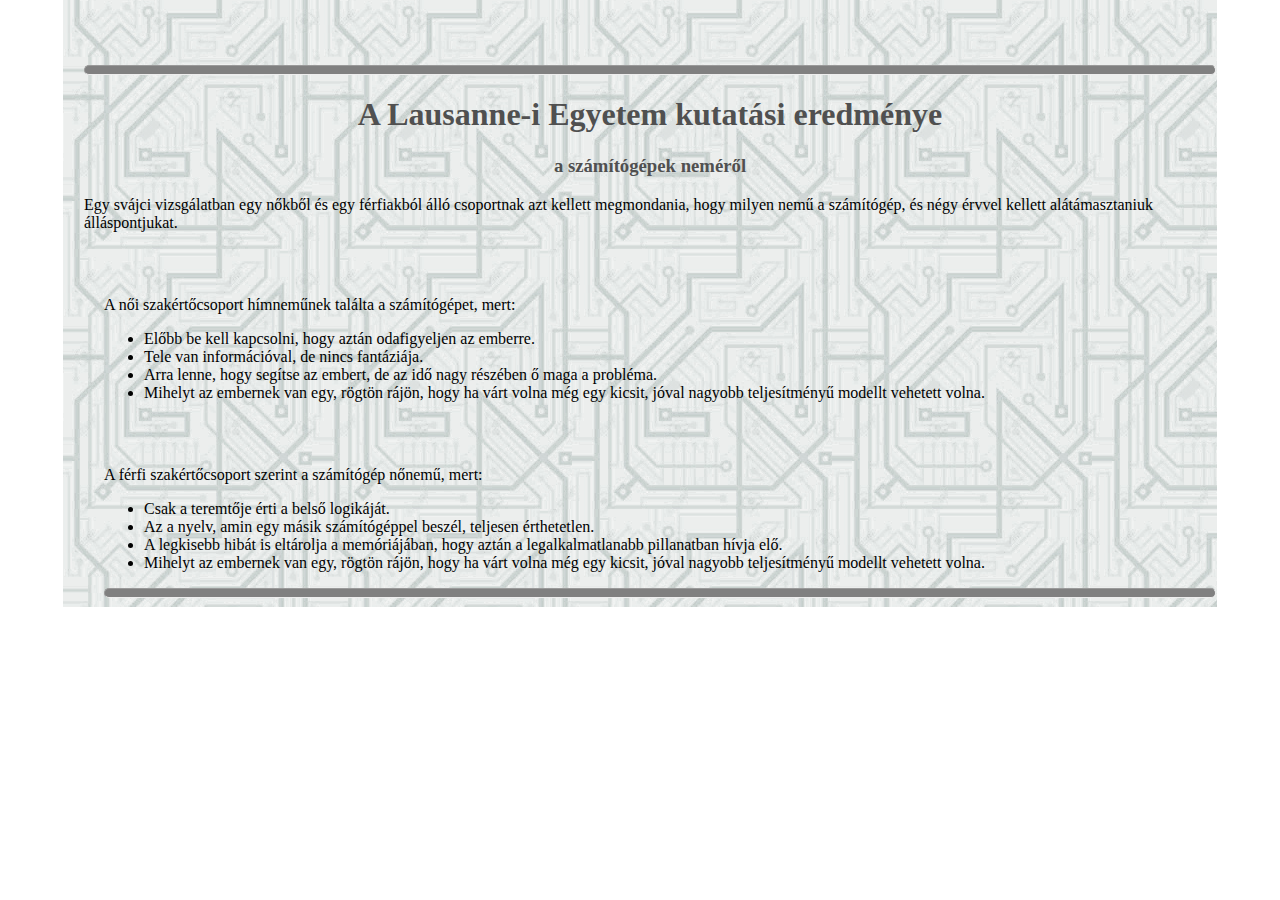
<file: szamitogep neve/index.html>
<!DOCTYPE html>
<html lang="hu">
<html>
<head>
	<meta charset="utf-8" />
	<title>A számítógépek neme</title>
	<meta http-equiv="refresh" content="5" />
	<!-- Belső stíluslap
	<style>
		h1{
			color:green;

		}

	</style> -->
	<!-- Külső stíluslap -->
	<link href="./stilus.css" rel="stylesheet" type="text/css" />
	
</head>
<body>
	<!-- Inline stíluslap
	<h1 style="color:red;">Első fejléc</h1> 
	<h1>Első fejléc</h1>
	<p> Ez egy<span> kiemelt</span> szövegrész.</p> -->
	<!-- Kép elérése  ha egy olyan mappában van, amely abban a mappában van amelyben  az index.html állomány található
	<img src="./virag.jpg" /> -->
	<!--Kép elérése ha egy olyan mappában van, amely abban a mappában van amelyben az inde.html állomány található 
	<img src="./images/virag.jpg" /> -->
	<!-- Kép elérése, ha egy mappában van , amely mappában van amely az index.html állományt tartalmazó mappát tartalmazza 
	< img src="../../virag.jpg" /> -->
	<div>
		<hr />
		<h1>A Lausanne-i Egyetem kutatási eredménye
		</h1>
		<h3>a számítógépek neméről
		</h3>
		<p>Egy svájci vizsgálatban egy nőkből és egy férfiakból álló csoportnak azt kellett megmondania, hogy milyen nemű a számítógép, és négy érvvel kellett alátámasztaniuk álláspontjukat.</p>
		<div class="belso">
			<p>A női szakértőcsoport hímneműnek találta a számítógépet, mert:</p>
			<ul>
			<li>Előbb be kell kapcsolni, hogy aztán odafigyeljen az emberre.</li>

			<li>Tele van információval, de nincs fantáziája.</li>

			<li>Arra lenne, hogy segítse az embert, de az idő nagy részében ő maga a probléma.</li>

			<li>Mihelyt az embernek van egy, rögtön rájön, hogy ha várt volna még egy kicsit, jóval nagyobb teljesítményű modellt vehetett volna.</li>
			</ul>
		</div>
		<div class="belso">
			<p>A férfi szakértőcsoport szerint a számítógép nőnemű, mert:</p>
			<ul>
			<li>Csak a teremtője érti a belső logikáját.</li>

			<li>Az a nyelv, amin egy másik számítógéppel beszél, teljesen érthetetlen.</li>

			<li>A legkisebb hibát is eltárolja a memóriájában, hogy aztán a legalkalmatlanabb pillanatban hívja elő.</li>

			<li>Mihelyt az embernek van egy, rögtön rájön, hogy ha várt volna még egy kicsit, jóval nagyobb teljesítményű modellt vehetett volna.</li>
			</ul>
		<hr />
	
	</div>
	

</body>






</html>
</file>
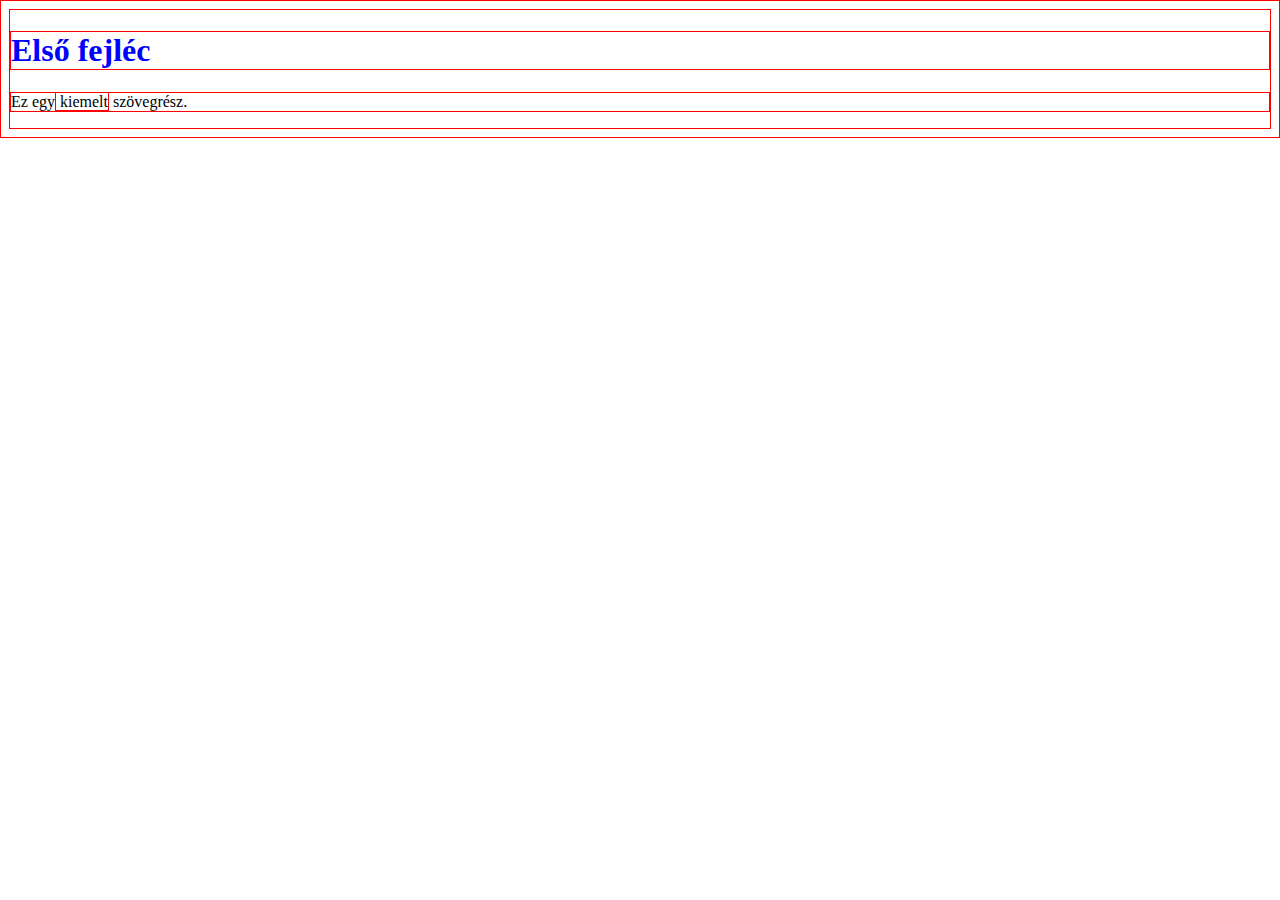
<file: szamitogep neve/images/A számítógépek neme.html>
<!DOCTYPE html>
<!-- saved from url=(0101)file:///C:/Users/mate.tanar/Desktop/%C3%9Aj%20mappa/First-real-Occassion/szamitogep%20neve/index.html -->
<html lang="hu"><head><meta http-equiv="Content-Type" content="text/html; charset=UTF-8">
	
	<title>A számítógépek neme</title>
	<meta http-equiv="refresh" content="5">
	<!-- Belső stíluslap
	<style>
		h1{
			color:green;

		}

	</style> -->
	<!-- Külső stíluslap -->
	<link href="./A számítógépek neme_files/stilus.css" rel="stylesheet" type="text/css">
	
</head>
<body>
	<!-- Inline stíluslap
	<h1 style="color:red;">Első fejléc</h1> -->
	<h1>Első fejléc</h1>
	<p> Ez egy<span> kiemelt</span> szövegrész.</p>








</body></html>
</file>
<file: szamitogep neve/stilus.css>
/* * {
	border: 1px solid red;
} */

html{
	background-color: #fff;
}

body{
	background-image: url("./alap.jpg");
	width: 90%;
	margin: auto;
	border: 1px solid transparent;


}
div{
	/* margin: 10px 10px 10px 10px; Felső/jobb/alsó/bal
	margin: 10px 10px 10 px; Felső/jobb-bal/alsó
	margin: 10px 10px; Felső-alsó/jobb-bal
	margin: 10px; Mind a négyet. */
	margin-left:  20px;
	margin-rigth: 20px;
	margin-top: 64px;
}

hr { 
	/*width: 50%; */
	height: 8px;
	background-color: grey;
	border-radius: 6px;
}
h1, h3 {
	text-align: center;
	color: rgb(80, 80, 80);
}
.border{
	padding-left: 50px;
}
</file>
<file: szamitogep neve/images/A számítógépek neme_files/stilus.css>
* {
	border: 1px solid red;
}


h1 {
	color: blue;

}
</file>
